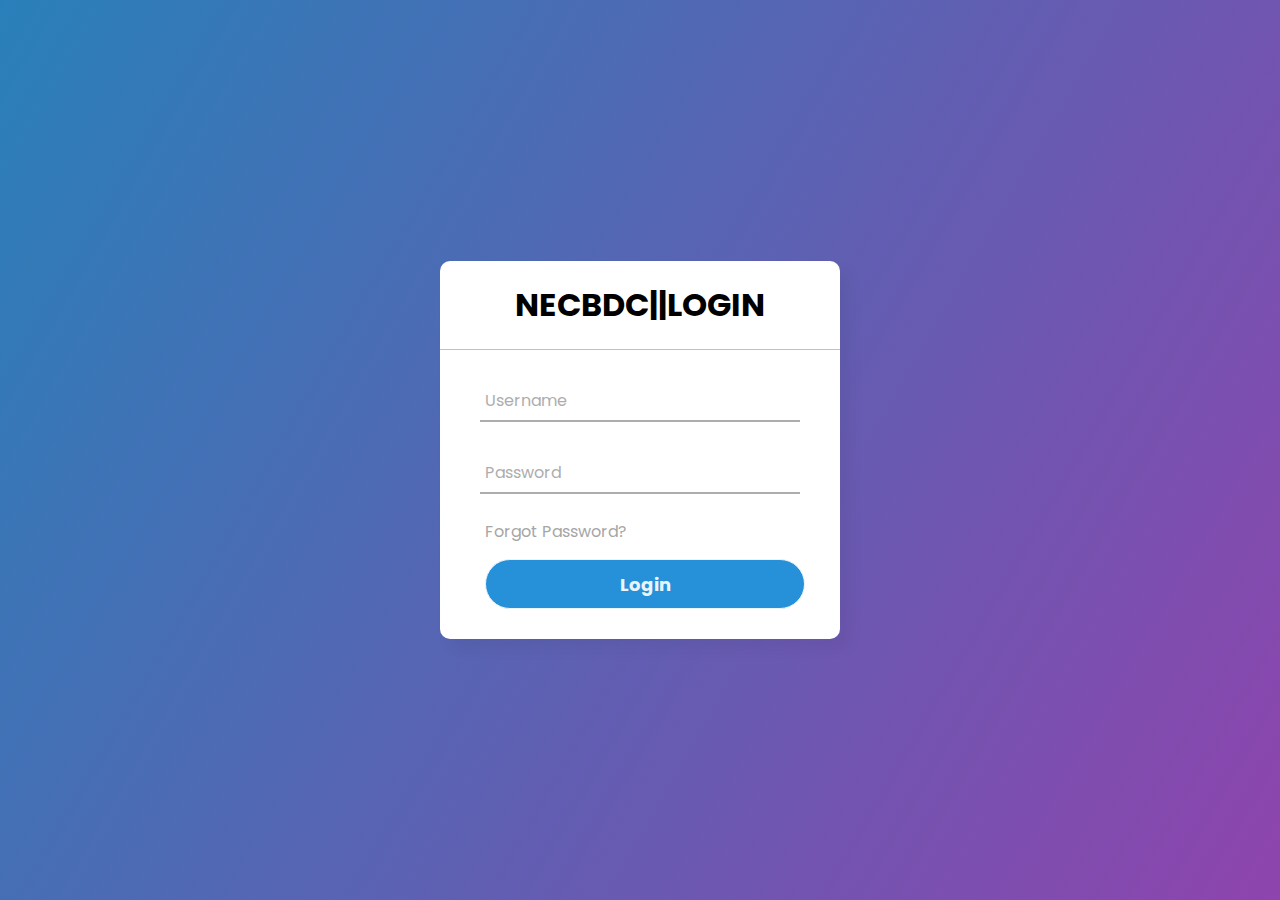
<file: login.html>
<!DOCTYPE html>
<html lang="en" dir="ltr">
  <head>
    <meta charset="utf-8">
    <title>Login</title>
    <link rel="stylesheet" href="login-style.css">
  </head>
  <body>
    <div class="center">
      <h1>NECBDC||LOGIN</h1>
      <form method="post">
        <div class="txt_field">
          <input type="text" required>
          <span></span>
          <label>Username</label>
        </div>
        <div class="txt_field">
          <input type="password" required>
          <span></span>
          <label>Password</label>
        </div>
        <div class="pass">Forgot Password?</div>
        <input type="submit" value="Login">
        </form>
    </div>
</body>
</html>
</file>
<file: login-style.css>
@import url('https://fonts.googleapis.com/css2?family=Noto+Sans:wght@700&family=Poppins:wght@400;500;600&display=swap');
*{
  margin: 0;
  padding: 0;
  box-sizing: border-box;
  font-family: "Poppins", sans-serif;
}
body{
  margin: 0;
  padding: 0;
  background: linear-gradient(120deg,	#2980b9, #8e44ad);
  height: 100vh;
  overflow: hidden;
}
.center{
  position: absolute;
  top: 50%;
  left: 50%;
  transform: translate(-50%, -50%);
  width: 400px;
  background: white;
  border-radius: 10px;
  box-shadow: 10px 10px 15px rgba(0,0,0,0.05);
  
}
.center h1{
  text-align: center;
  padding: 20px 0;
  border-bottom: 1px solid silver;
}
.center form{
  padding: 0 40px;
  box-sizing: border-box;
}
form .txt_field{
  position: relative;
  border-bottom: 2px solid #adadad;
  margin: 30px 0;
}
.txt_field input{
  width: 100%;
  padding: 0 5px;
  height: 40px;
  font-size: 16px;
  border: none;
  background: none;
  outline: none;
}
.txt_field label{
  position: absolute;
  top: 50%;
  left: 5px;
  color: #adadad;
  transform: translateY(-50%);
  font-size: 16px;
  pointer-events: none;
  transition: .5s;
}
.txt_field span::before{
  content: '';
  position: absolute;
  top: 40px;
  left: 0;
  width: 0%;
  height: 2px;
  background: #2691d9;
  transition: .5s;
}
.txt_field input:focus ~ label,
.txt_field input:valid ~ label{
  top: -5px;
  color: #2691d9;
}
.txt_field input:focus ~ span::before,
.txt_field input:valid ~ span::before{
  width: 100%;
}
.pass{
  margin: -5px 0 20px 5px;
  color: #a6a6a6;
  cursor: pointer;
}
.pass:hover{
  text-decoration: underline;
}
input[type="submit"]{
  width: 100%;
  height: 50px;
  border: 1px solid;
  background: #2691d9;
  border-radius: 25px;
  font-size: 18px;
  color: #e9f4fb;
  font-weight: 700;
  cursor: pointer;
  outline: none;
    margin: -5px 0 30px 5px;
}
input[type="submit"]:hover{
  border-color: #2691d9;
  transition: .5s;
  background: linear-gradient(120deg,	#2980b9, #8e44ad);

}
</file>
